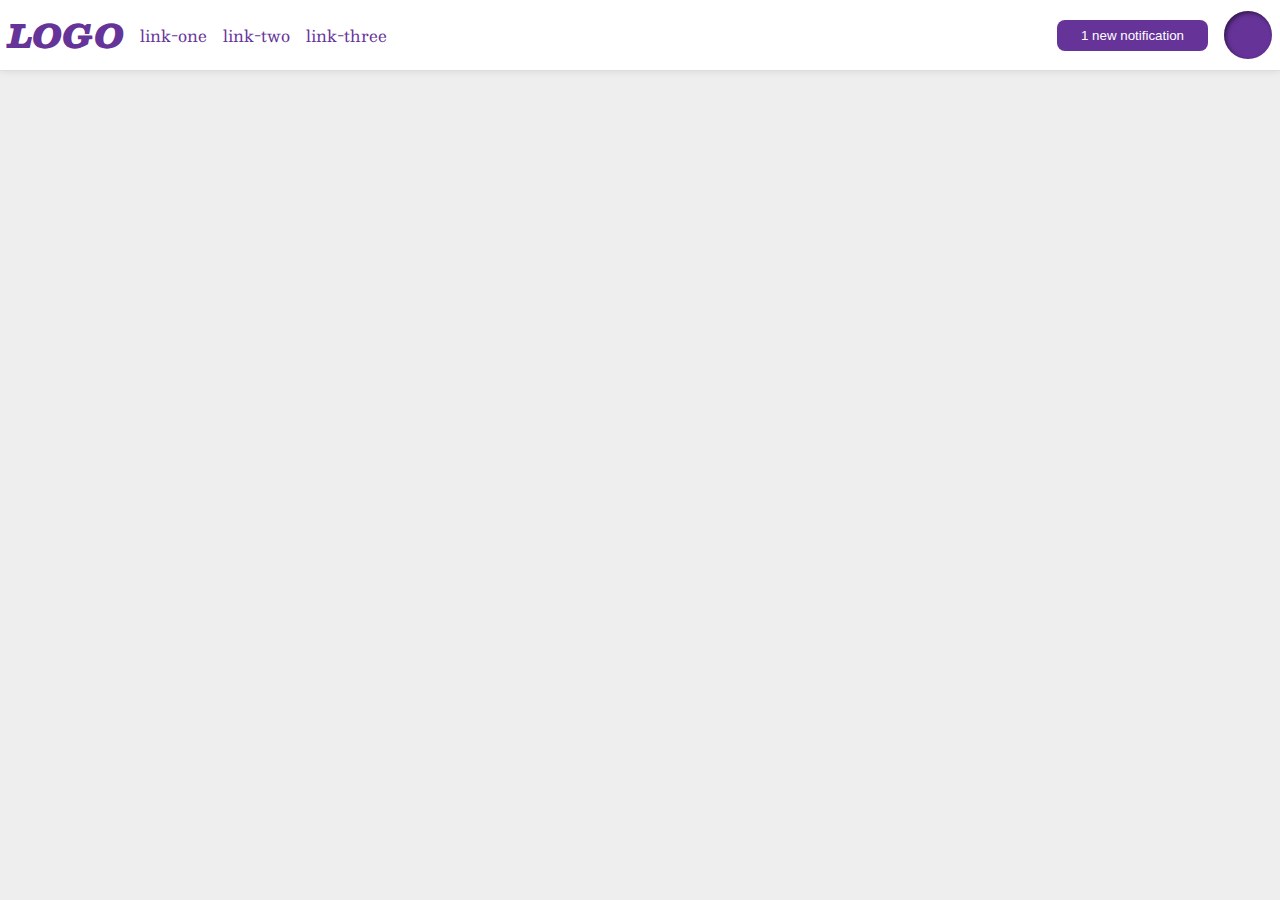
<file: foundations/flex/03-flex-header-2/index.html>
<!DOCTYPE html>
<html lang="en">

<head>
  <meta charset="UTF-8">
  <meta http-equiv="X-UA-Compatible" content="IE=edge">
  <meta name="viewport" content="width=device-width, initial-scale=1.0">
  <title>Flex Header 2</title>
  <link rel="stylesheet" href="style.css">
</head>

<body>
  <div class="header">
    <div class="left">
      <div class="logo">
        LOGO
      </div>
        <ul class="links">
          <li><a href="https://google.com">link-one</a></li>
          <li><a href="https://google.com">link-two</a></li>
          <li><a href="https://google.com">link-three</a></li>
        </ul>
    </div>
    <div class="right">
      <button class="notifications">
        1 new notification
      </button>
      <div class="profile-image"></div>
    </div>
  </div>
</body>

</html>
</file>
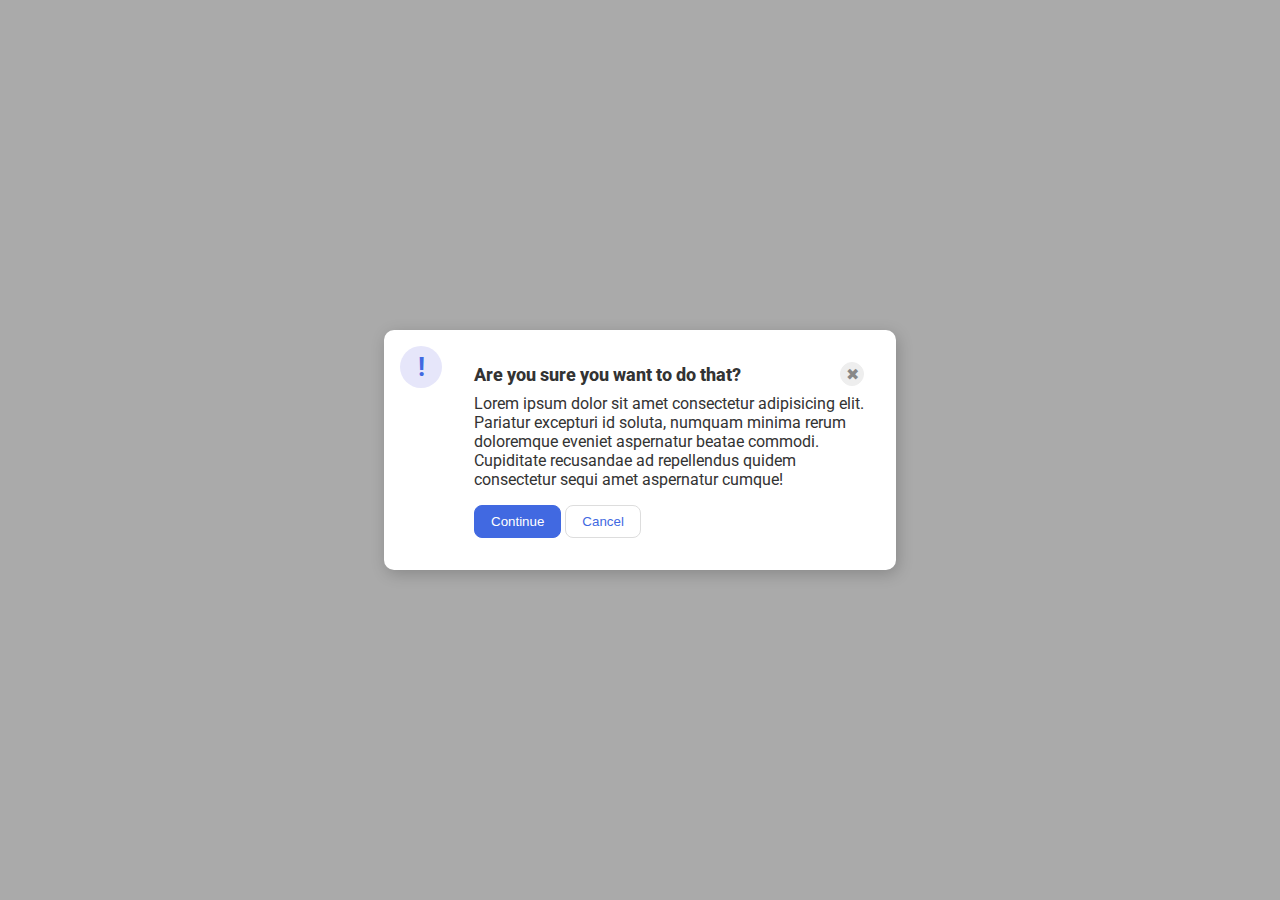
<file: foundations/flex/05-flex-modal/index.html>
<!DOCTYPE html>
<html lang="en">

<head>
  <meta charset="UTF-8">
  <meta http-equiv="X-UA-Compatible" content="IE=edge">
  <meta name="viewport" content="width=device-width, initial-scale=1.0">
  <link rel="stylesheet" href="style.css">
  <title>Modal</title>
</head>

<body>
  <div class="modal">
    <div class="icon">!</div>
    <div class="content">
      <div class="header">Are you sure you want to do that?
        <button class="close-button">✖</button>
      </div>
      <div class="text">Lorem ipsum dolor sit amet consectetur adipisicing elit. Pariatur excepturi id soluta, numquam
        minima rerum doloremque eveniet aspernatur beatae commodi. Cupiditate recusandae ad repellendus quidem
        consectetur sequi amet aspernatur cumque!</div>
      <button class="continue">Continue</button>
      <button class="cancel">Cancel</button>
    </div>
  </div>
</body>

</html>
</file>
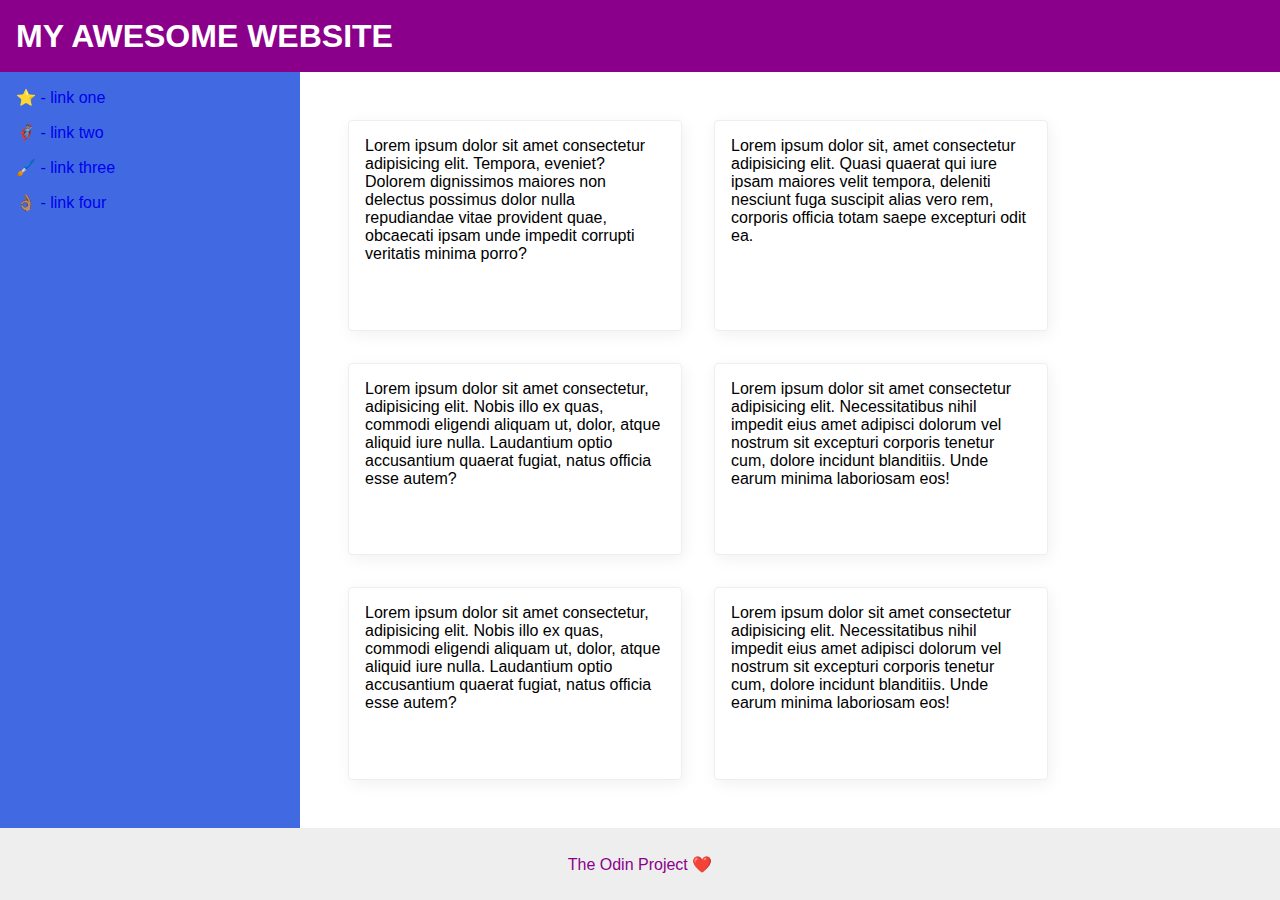
<file: foundations/flex/07-flex-layout-2/index.html>
<!DOCTYPE html>
<html lang="en">

<head>
  <meta charset="UTF-8">
  <meta http-equiv="X-UA-Compatible" content="IE=edge">
  <meta name="viewport" content="width=device-width, initial-scale=1.0">
  <title>The Holy Grail</title>
  <link rel="stylesheet" href="style.css">
</head>

<body>
  <div class="header">
    MY AWESOME WEBSITE
  </div>

  <div class="middle">
    <div class="sidebar">
      <ul>
        <li><a href="#">⭐ - link one</a></li>
        <li><a href="#">🦸🏽‍♂️ - link two</a></li>
        <li><a href="#">🖌️ - link three</a></li>
        <li><a href="#">👌🏽 - link four</a></li>
      </ul>
    </div>

    <div class="container">
      <div class="card">Lorem ipsum dolor sit amet consectetur adipisicing elit. Tempora, eveniet? Dolorem dignissimos maiores non delectus possimus dolor nulla repudiandae vitae provident quae, obcaecati ipsam unde impedit corrupti veritatis minima porro?</div>
        <div class="card">Lorem ipsum dolor sit, amet consectetur adipisicing elit. Quasi quaerat qui iure ipsam maiores velit tempora, deleniti nesciunt fuga suscipit alias vero rem, corporis officia totam saepe excepturi odit ea.</div>
        <div class="card">Lorem ipsum dolor sit amet consectetur, adipisicing elit. Nobis illo ex quas, commodi eligendi aliquam ut, dolor, atque aliquid iure nulla. Laudantium optio accusantium quaerat fugiat, natus officia esse autem?</div>
        <div class="card">Lorem ipsum dolor sit amet consectetur adipisicing elit. Necessitatibus nihil impedit eius amet adipisci dolorum vel nostrum sit excepturi corporis tenetur cum, dolore incidunt blanditiis. Unde earum minima laboriosam eos!</div>
        <div class="card">Lorem ipsum dolor sit amet consectetur, adipisicing elit. Nobis illo ex quas, commodi eligendi aliquam ut, dolor, atque aliquid iure nulla. Laudantium optio accusantium quaerat fugiat, natus officia esse autem?</div>
        <div class="card">Lorem ipsum dolor sit amet consectetur adipisicing elit. Necessitatibus nihil impedit eius amet adipisci dolorum vel nostrum sit excepturi corporis tenetur cum, dolore incidunt blanditiis. Unde earum minima laboriosam eos!</div>
    </div>
  </div>

  <div class="footer">
    The Odin Project ❤️
  </div>
</body>

</html>
</file>
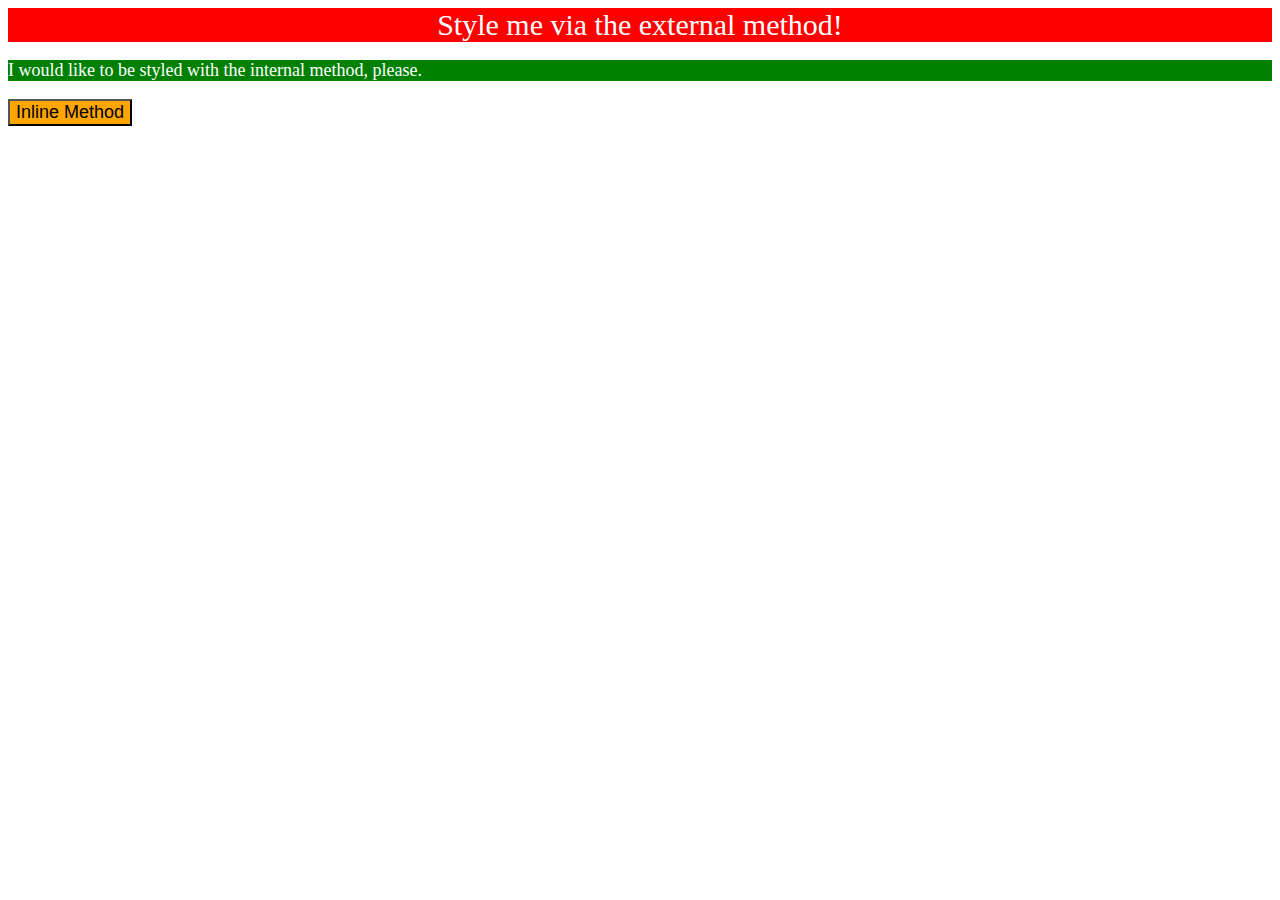
<file: foundations/intro-to-css/01-css-methods/index.html>
<!DOCTYPE html>
<html lang="en">
  <head>
    <meta charset="UTF-8">
    <meta http-equiv="X-UA-Compatible" content="IE=edge">
    <meta name="viewport" content="width=device-width, initial-scale=1.0">
    <title>Methods for Adding CSS</title>
    <link rel="stylesheet" href="./style.css">
    <style>
      p {
        background-color: green;
        color: white;
        font-size: 18px;
      }
    </style>
  </head>
  <body>
    <div>Style me via the external method!</div>
    <p>I would like to be styled with the internal method, please.</p>
    <button style="background-color: orange; color: black; font-size: 18px;">Inline Method</button>
  </body>
</html>
</file>
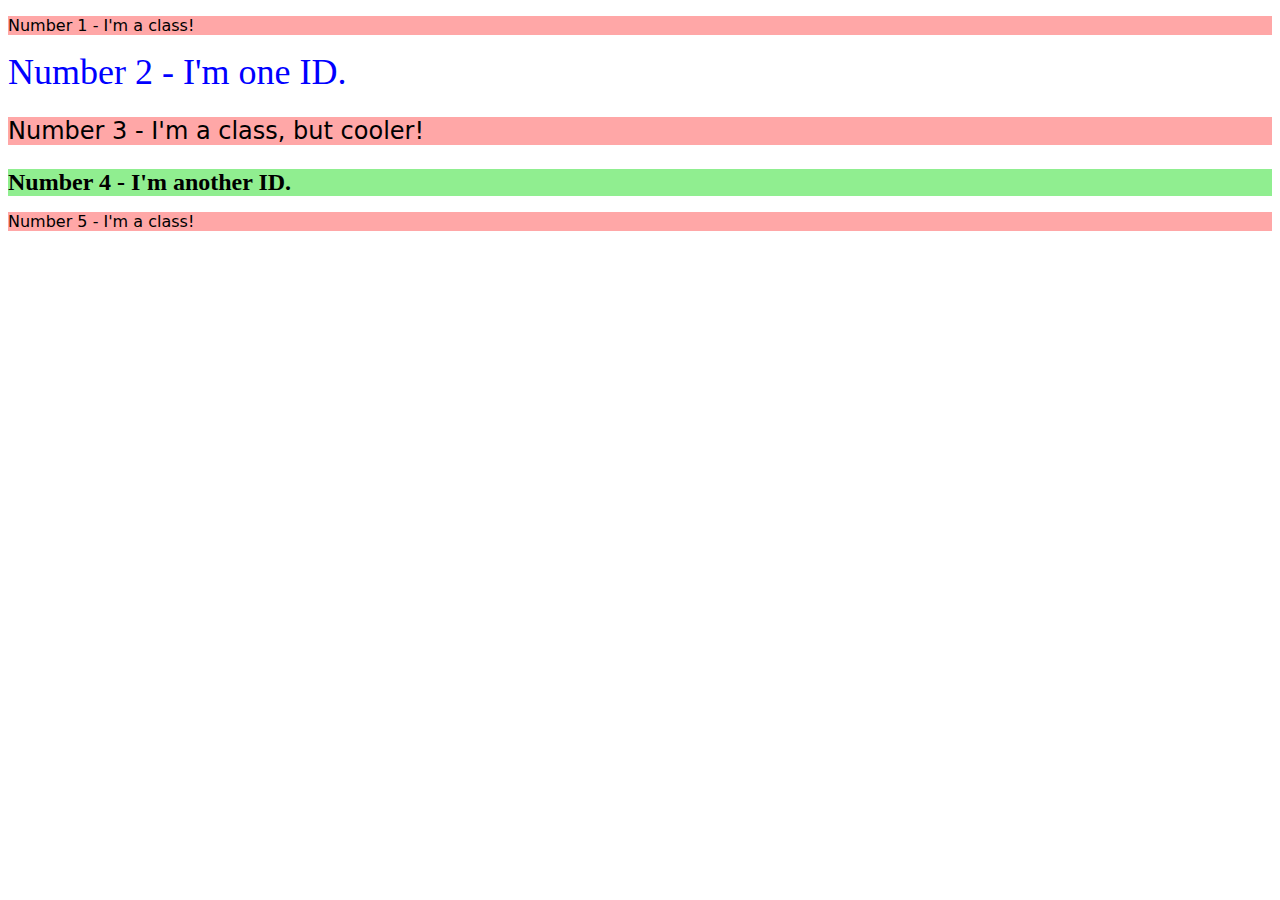
<file: foundations/intro-to-css/02-class-id-selectors/index.html>
<!DOCTYPE html>
<html lang="en">
  <head>
    <meta charset="UTF-8">
    <meta http-equiv="X-UA-Compatible" content="IE=edge">
    <meta name="viewport" content="width=device-width, initial-scale=1.0">
    <title>Class and ID Selectors</title>
    <link rel="stylesheet" href="style.css">
  </head>
  <body>
    <p class="pinkBackground">Number 1 - I'm a class!</p>
    <div id="blueItem">Number 2 - I'm one ID.</div>
    <p class="pinkBackground adjust-font-size">Number 3 - I'm a class, but cooler!</p>
    <div id="greenItem" class="adjust-font-size">Number 4 - I'm another ID.</div>
    <p class="pinkBackground">Number 5 - I'm a class!</p>
  </body>
</html>
</file>
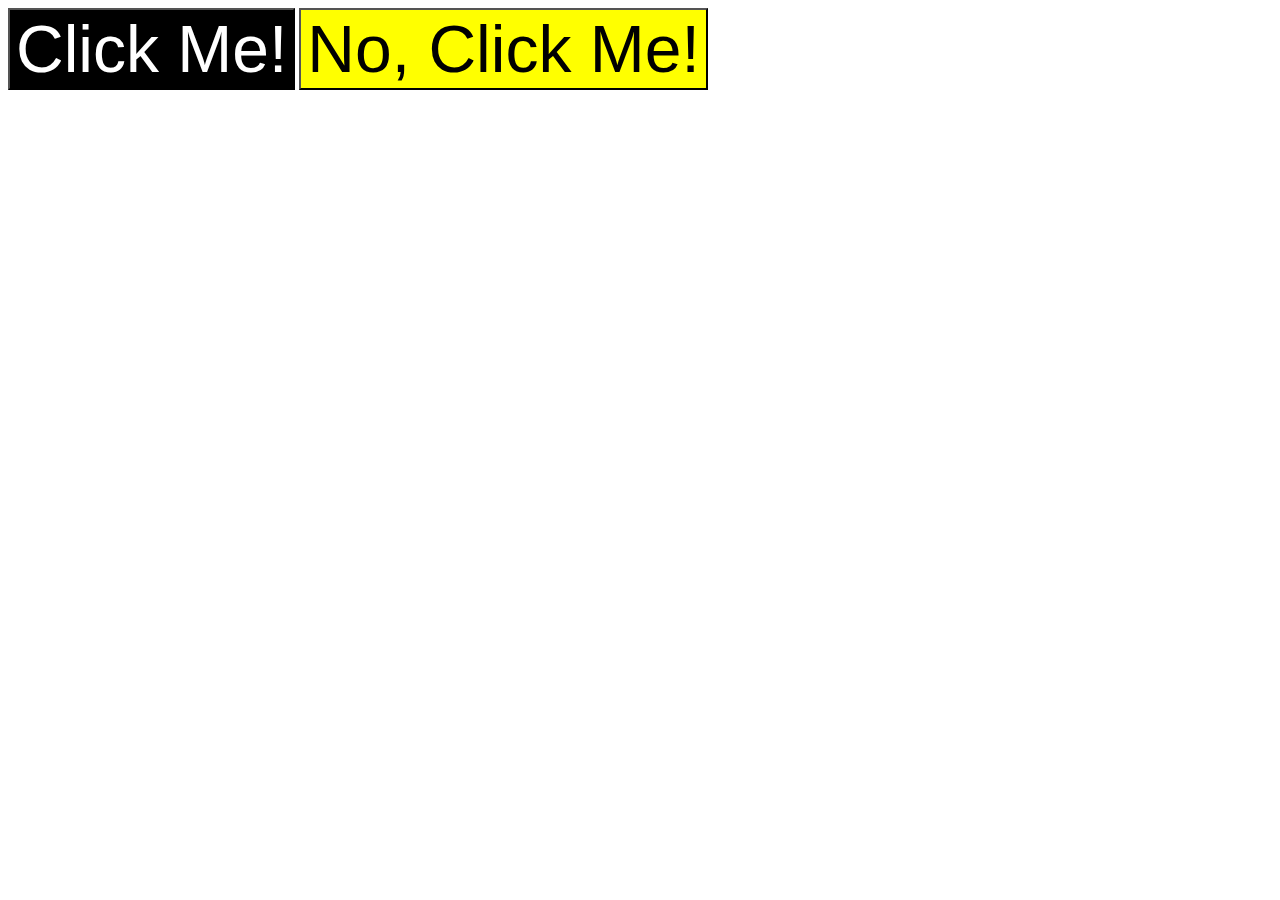
<file: foundations/intro-to-css/03-grouping-selectors/index.html>
<!DOCTYPE html>
<html lang="en">
  <head>
    <meta charset="UTF-8">
    <meta http-equiv="X-UA-Compatible" content="IE=edge">
    <meta name="viewport" content="width=device-width, initial-scale=1.0">
    <title>Grouping Selectors</title>
    <link rel="stylesheet" href="style.css">
  </head>
  <body>
    <button class="common black">Click Me!</button>
    <button class="common yellow">No, Click Me!</button>
  </body>
</html>
</file>
<file: foundations/flex/03-flex-header-2/style.css>
/* this is some magical font-importing.  
you'll learn about it later. */
@import url('https://fonts.googleapis.com/css2?family=Besley:ital,wght@0,400;1,900&display=swap');

body {
  margin: 0;
  background: #eee;
  font-family: Besley, serif;
}

.header {
  background: white;
  border-bottom: 1px solid #ddd;
  box-shadow: 0 0 8px rgba(0,0,0,.1);
  display: flex;
  justify-content: space-between;
  padding: 8px;
}

.profile-image {
  background: rebeccapurple;
  box-shadow: inset 2px 2px 4px rgba(0,0,0,.5);
  border-radius: 50%;
  width: 48px;
  height: 48px;
}

.logo {
  color: rebeccapurple;
  font-size: 32px;
  font-weight: 900;
  font-style: italic;
}

.notifications {
  border: none;
  border-radius: 8px;
  background: rebeccapurple;
  color: white;
  padding: 8px 24px;
}

a {
  /* this removes the line under our links */
  text-decoration: none;
  color: rebeccapurple;
}

ul {
  list-style-type: none;
  display: flex;
  margin: 0;
  padding: 0;
  gap: 16px;
}

.left, .right {
  display: flex;
  gap: 16px;
  align-items: center;
}
</file>
<file: foundations/flex/05-flex-modal/style.css>
@import url('https://fonts.googleapis.com/css2?family=Roboto:wght@400;700&display=swap');

html, body {
  height: 100%;
}

body {
  font-family: Roboto, sans-serif;
  margin: 0;
  background: #aaa;
  color: #333;
  /* I'll give you this one for free lol */
  display: flex;
  align-items: center;
  justify-content: center;
}

.modal {
  background: white;
  width: 480px;
  border-radius: 10px;
  box-shadow: 2px 4px 16px rgba(0,0,0,.2);
  display: flex;
}

.icon {
  color: royalblue;
  font-size: 26px;
  font-weight: 700;
  background: lavender;
  width: 42px;
  height: 42px;
  border-radius: 50%;
  display: flex;
  align-items: center;
  justify-content: center;
  flex-shrink: 0;
}

.close-button {
  background: #eee;
  border-radius: 50%;
  color: #888;
  font-weight: 400;
  font-size: 16px;
  height: 24px;
  width: 24px;
  display: flex;
  align-items: center;
  justify-content: center;
  border: 1px solid #eee;
  padding: 0;
}

button {
  cursor: pointer;
  padding: 8px 16px;
  border-radius: 8px;
}

button.continue {
  background: royalblue;
  border: 1px solid royalblue;
  color: white;
}

button.cancel {
  background: white;
  border: 1px solid #ddd;
  color: royalblue;
}

.content {
  justify-content: center;
  padding: 16px;
  flex: 10;
}

.text {
  margin-bottom: 16px;
}

.header {
  display: flex;
  align-items: center;
  justify-content: space-between;
  font-size: 18px;
  font-weight: 800;
  margin-bottom: 8px;
}

.modal {
  display: flex;
  gap: 16px;
  padding: 16px;
}
</file>
<file: foundations/flex/07-flex-layout-2/style.css>
body {
  font-family: -apple-system, BlinkMacSystemFont, 'Segoe UI', Roboto, Oxygen, Ubuntu, Cantarell, 'Open Sans', 'Helvetica Neue', sans-serif;
  margin: 0;
  min-height: 100vh;
}

.header {
  height: 72px;
  background: darkmagenta;
  color: white;
}

.footer {
  height: 72px;
  background: #eee;
  color: darkmagenta;
}

.sidebar {
  width: 300px;
  background: royalblue;
  box-sizing: border-box;
}

.card {
  border: 1px solid #eee;
  box-shadow: 2px 4px 16px rgba(0,0,0,.06);
  border-radius: 4px;
}

/* solucao */

body {
  display: flex;
  flex-direction: column;
}

.header {
  display: flex;
  align-items: center;
  padding: 0 16px;
  font-size: 32px;
  font-weight: 900;
}

.footer {
  display: flex;
  align-items: center;
  justify-content: center;
}

.container {
  display: flex;
  flex-wrap: wrap;
  gap: 32px;
  padding: 48px;
}

.card {
  width: 300px;
  padding: 16px;
}

.middle {
  display: flex;
  flex: 1;
}

.sidebar {
  flex-shrink: 0;
  padding: 16px;
}

ul {
  list-style: none;
  padding: 0;
  margin: 0;
}

li {
  margin-bottom: 16px;
}

a {
  text-decoration: none;
}
</file>
<file: foundations/intro-to-css/01-css-methods/style.css>
div {
    background-color: red;
    color: white;
    font-size: 30px;
    text-align: center;
    font-style: bold;
}
</file>
<file: foundations/intro-to-css/02-class-id-selectors/style.css>
.pinkBackground {
    background-color: rgb(255, 167, 167);
    font-family: Verdana, "DejaVu Sans", sans-serif;
}

.adjust-font-size {
    font-size: 24px;
  }

#blueItem {
    color: #0000ff;
    font-size: 36px;
}

.pinkBackground.pinkCool {
    font-size: 24px;
}

#greenItem {
    background-color: #90ee90;
    font-weight: bold;
}
</file>
<file: foundations/intro-to-css/03-grouping-selectors/style.css>
.common {
    font-size: 66px;
    font-family: Helvetica, "Times New Roman", sans-serif;
}

.black {
    background-color: black;
    color: white;
}

.yellow {
    background-color: yellow;
}
</file>
